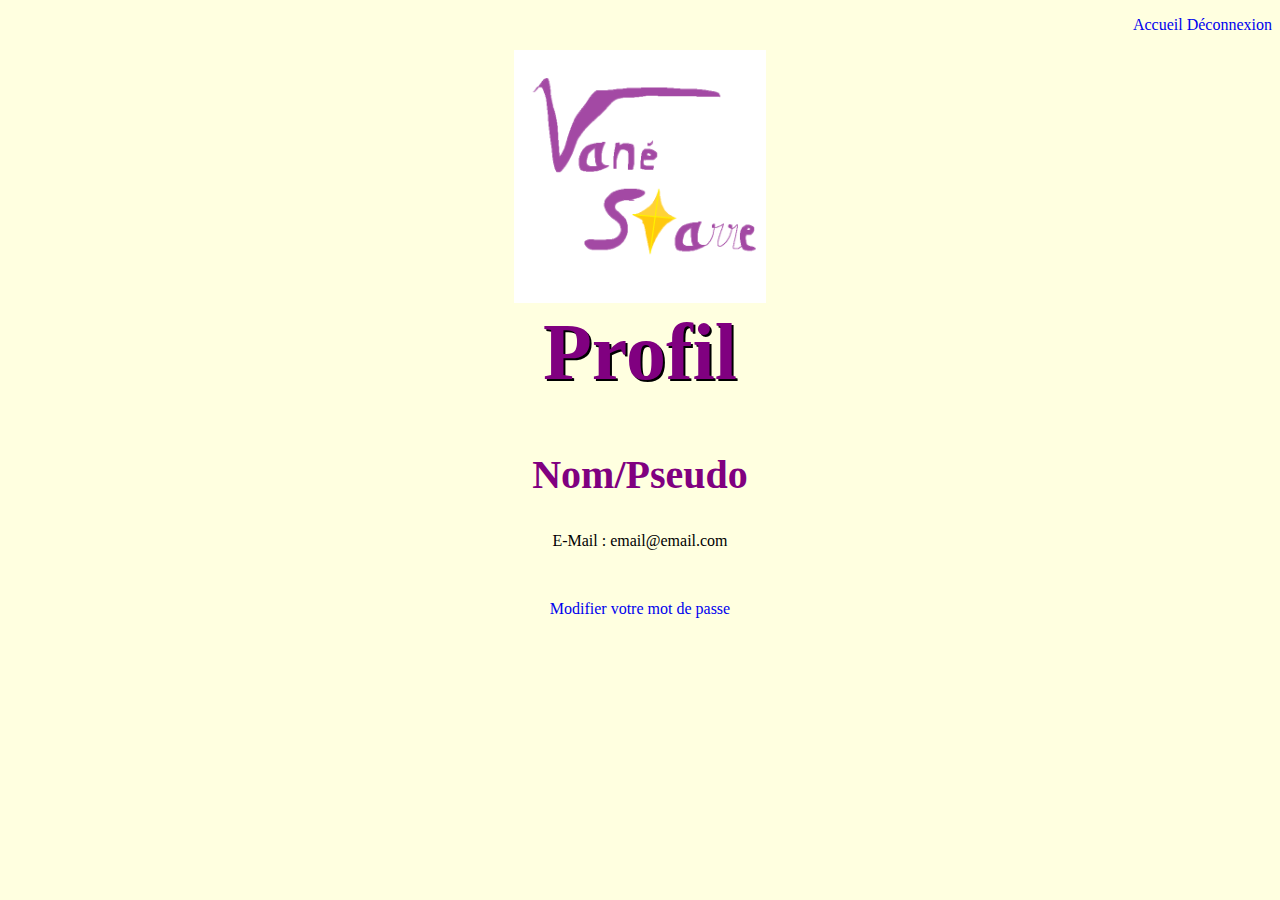
<file: VANESTARRE/profil.html>
<!DOCTYPE html>

<html>
	<head>
		<meta charset="utf-8">
		<title>Vanéstarre</title>
		<link rel="stylesheet" href="./css/style.css">
	</head>
	
	<style>A {text-decoration: none;} </style>

	<body>
		<div align="right"><p><a href="./connected.html">Accueil    </a><a href="./index.html">Déconnexion</a></div>
		<div id="logo"><img src="./images/Vanestarre.png"></div>
		<h1 class="shadow">Profil</h1>
		<div id="profile">
			<h2>Nom/Pseudo</h2>
			<p> E-Mail : email@email.com</p> <br>
			<p><a href="./mdp.html">Modifier votre mot de passe </a></p>
		</div>


	</body>






</html>
</file>
<file: VANESTARRE/css/style.css>
h1
{
	color: purple;
	text-align: center;
	margin-top: 0%;
	font-size: 80px;
	
}

h2
{
	color: purple;
	text-align: center;
	margin-top: 0%;
	font-size: 40px;
}

#profile
{
	text-align: center;
}

body
{
	background-color: #FFFFE0;
	text-align: center;
}

.nav 
{
	text-align: right;
}

#menu
{
	text-align: right;
}

label
{
	display: block;
	font: 1rem;
}

input, label
{
	margin: .4rem 0;
}

#search
{
	text-align: center;
}

.logo
{
	height: 150px;
	width: 150px;
	width: 50%
}

img, buttonPage
{
	height: auto;
	width: 20%;
}

img 
{
	max-height: 400px;
	max-width: 100%;
	height: auto;
}

input
{
	width: 41%;
}

#vaneline
{
	text-align: center;
	background-color: #DFD1E1;
	align-content: center;
	width: 50%;
	margin:0 auto;
	padding-top: 10px;
}

.post 
{
	text-align: center;
	background-color: #E2FCFB;
	border: solid;
	width:90%;
	margin:0 auto;
	margin-bottom: 10px;
	padding-left: 10px;
	padding-right: 10px;
}

.tags
{
	text-align: left;
}

#reactions
{
	text-align: right;

}

.shadow 
{
	text-shadow: 2px 2px 0 black;
}

#console
{
	text-align: center;
	background-color: #E2FCFB;
	border: solid;
	width:90%;
	margin:0 auto;
	margin-bottom: 10px;
	padding-top: 10%;
	padding-bottom: 10%;
	padding-left: 10px;
	padding-right: 10px;
}

.formulaires
{
	text-align: center;
	background-color: #E2FCFB;
	border: solid;
	width: auto;
	height: auto;
	margin:0 auto;
	margin-bottom: 10px;
	padding-left: 10px;
	padding-right: 10px;

}

.login
{
	text-align: center;
	background-color: #E2FCFB;
	border: solid;
	width: 40%;
	height: auto;
	margin: 0 auto;
	margin-bottom: 10px;
	padding-left: 10px;
	padding-right: 10px;

}

#bitcoin
{
	text-align: center;
	font-size: 35px;
	background-color: #FFA2F2;
	border: solid;
	width:80%;
	height : 150px;
	margin:0 auto;
	margin-bottom: 10px;
	padding-left: 10px;
	padding-right: 10px;
}

#formulairesMembre
{
	display: flex;
	justify-content: space-between;
}


#formulairesMessages
{
	display: flex;
	justify-content: space-between;
}
</file>
